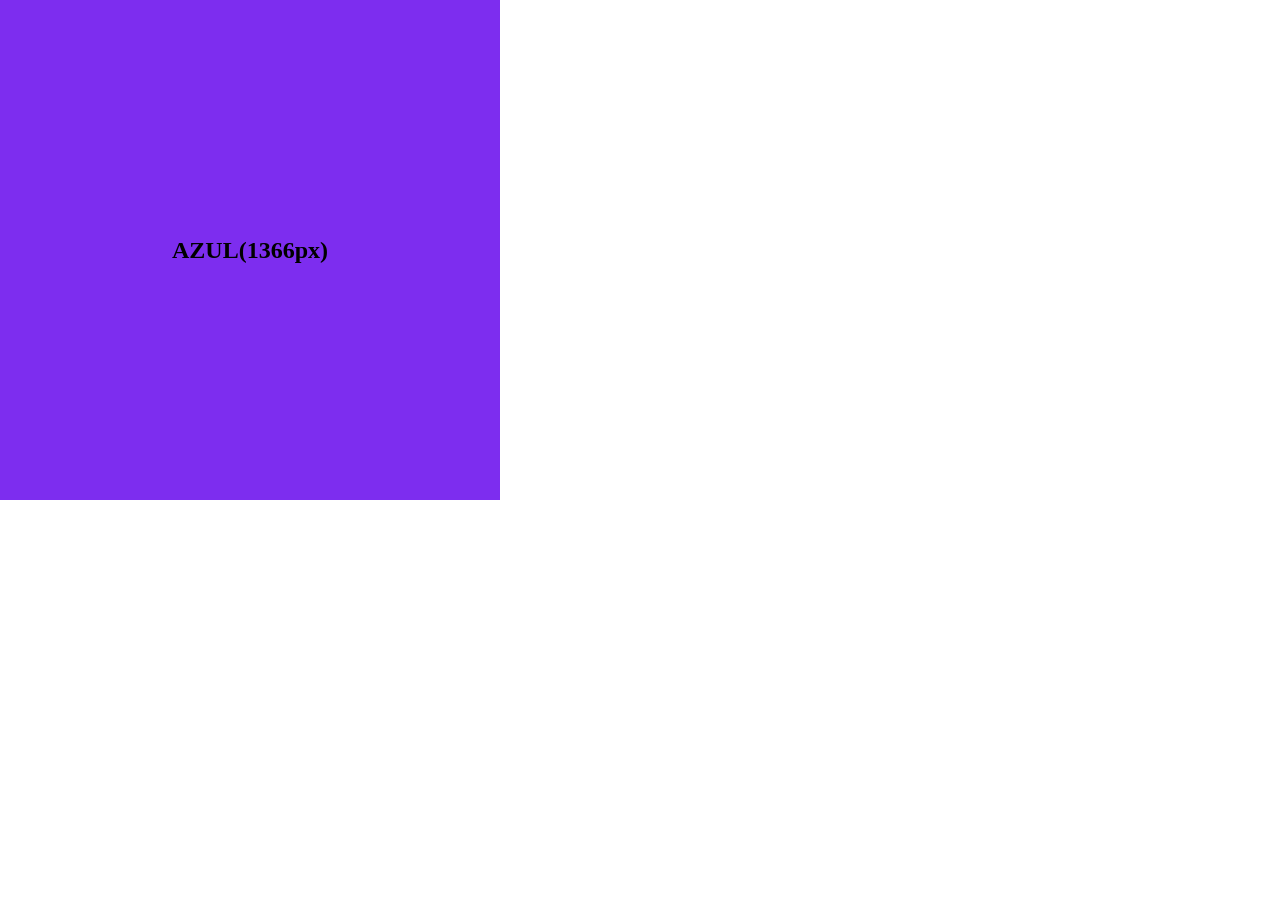
<file: Atividade5/index.html>
<!DOCTYPE html>
<html lang="en">
<head>
    <meta charset="UTF-8">
    <meta name="viewport" content="width=device-width, initial-scale=1.0">
    <title>Document</title>
    <link rel="stylesheet" href="./styles/style.css">
</head>
<body>
    
    <div><h2></h2></div>
    
</body>
</html>
</file>
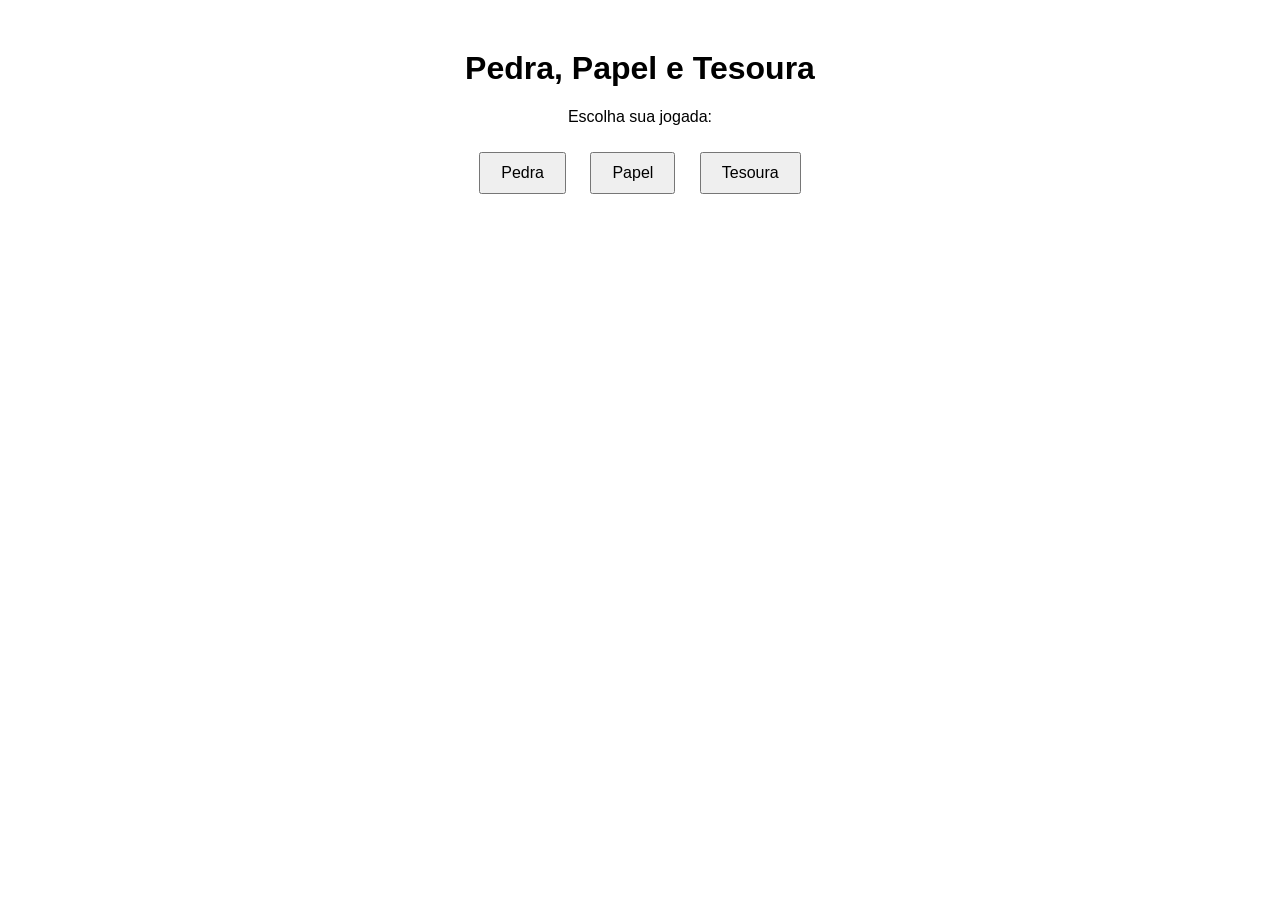
<file: Atividade7/index.html>
<!DOCTYPE html>
<html lang="pt-BR">
<head>
    <meta charset="UTF-8">
    <title>Pedra, Papel e Tesoura</title>
    <style>
        body {
            font-family: Arial, sans-serif;
            text-align: center;
            margin-top: 50px;
        }
        button {
            margin: 10px;
            padding: 10px 20px;
            font-size: 16px;
            cursor: pointer;
        }
        #resultado {
            margin-top: 20px;
            font-size: 18px;
            font-weight: bold;
        }
    </style>
</head>
<body>
    <h1>Pedra, Papel e Tesoura</h1>
    <p>Escolha sua jogada:</p>
    <button onclick="jogar('pedra')">Pedra</button>
    <button onclick="jogar('papel')">Papel</button>
    <button onclick="jogar('tesoura')">Tesoura</button>

    <div id="resultado"></div>

    <script>
        function getComputerChoice() {
            const choices = ["pedra", "papel", "tesoura"];
            const randomIndex = Math.floor(Math.random() * choices.length);
            return choices[randomIndex];
        }

        function determineWinner(player, computer) {
            if (player === computer) {
                return "Empate!";
            }
            if (
                (player === "pedra" && computer === "tesoura") ||
                (player === "papel" && computer === "pedra") ||
                (player === "tesoura" && computer === "papel")
            ) {
                return "Você venceu!";
            }
            return "Você perdeu!";
        }

        function jogar(playerChoice) {
            const computerChoice = getComputerChoice();
            const resultado = determineWinner(playerChoice, computerChoice);
            document.getElementById("resultado").innerHTML =
                `Você escolheu: <b>${playerChoice}</b><br>` +
                `Computador escolheu: <b>${computerChoice}</b><br>` +
                `<span>${resultado}</span>`;
        }
    </script>
</body>
</html>
</file>
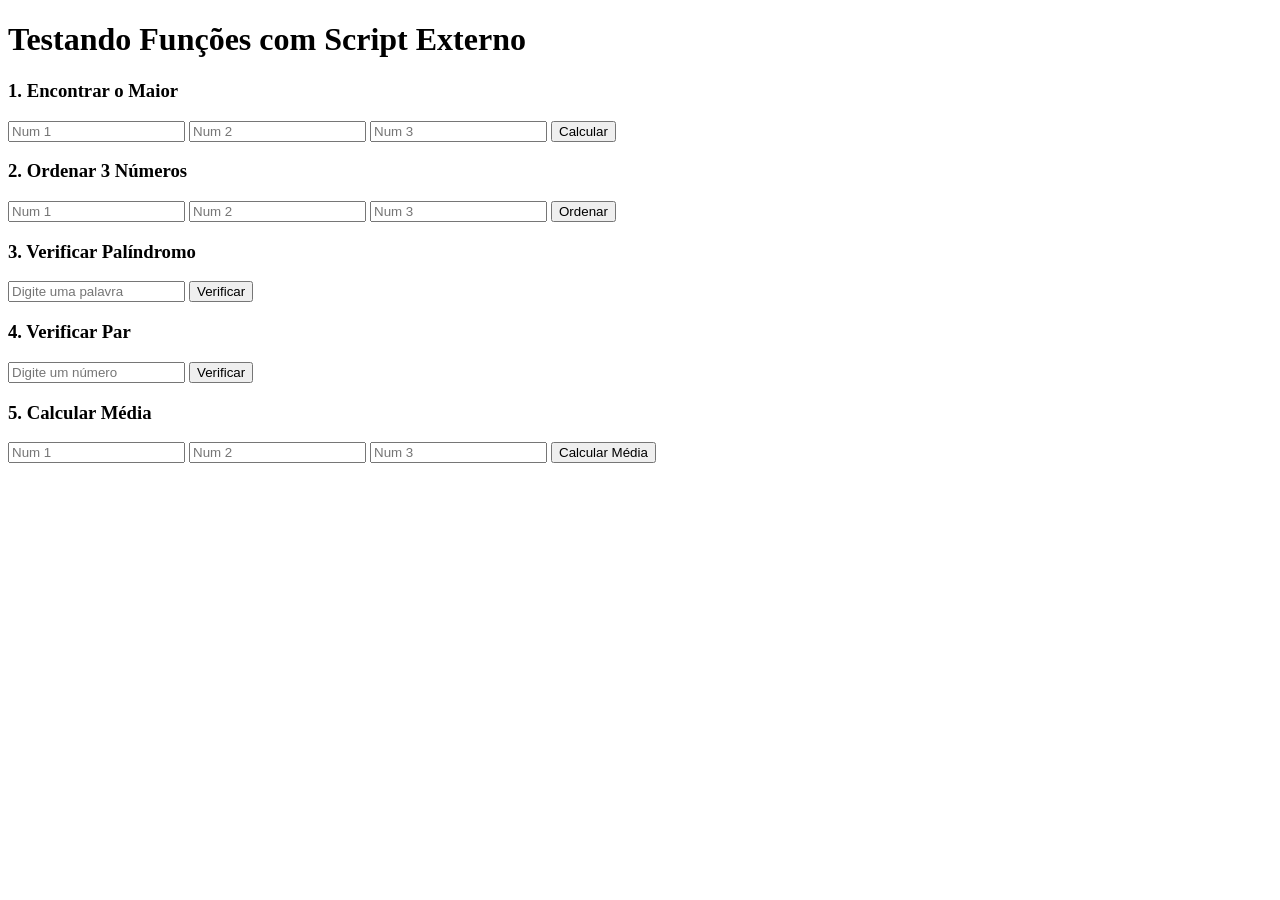
<file: Atividade9/index.html>
<!DOCTYPE html>
<html lang="pt-BR">
<head>
    <meta charset="UTF-8">
    <meta name="viewport" content="width=device-width, initial-scale=1.0">
    <title>Atividade 9</title>
</head>
<body>

    <h1>Testando Funções com Script Externo</h1>

    
    <div>
        <h3>1. Encontrar o Maior</h3>
        <input type="number" id="m1" placeholder="Num 1">
        <input type="number" id="m2" placeholder="Num 2">
        <input type="number" id="m3" placeholder="Num 3">
        
        <button onclick="dispararMaior()">Calcular</button>
    </div>

    
    <div>
        <h3>2. Ordenar 3 Números</h3>
        <input type="number" id="o1" placeholder="Num 1">
        <input type="number" id="o2" placeholder="Num 2">
        <input type="number" id="o3" placeholder="Num 3">
        <button onclick="dispararOrdenar()">Ordenar</button>
    </div>

    
    <div>
        <h3>3. Verificar Palíndromo</h3>
        <input type="text" id="palavra" placeholder="Digite uma palavra">
        <button onclick="dispararPalindromo()">Verificar</button>
    </div>

    
    <div>
        <h3>4. Verificar Par</h3>
        <input type="number" id="numPar" placeholder="Digite um número">
        <button onclick="dispararPar()">Verificar</button>
    </div>

    
    <div>
        <h3>5. Calcular Média</h3>
        <input type="number" id="med1" placeholder="Num 1">
        <input type="number" id="med2" placeholder="Num 2">
        <input type="number" id="med3" placeholder="Num 3">
        <button onclick="dispararMedia()">Calcular Média</button>
    </div>

    <script src="Funcoes.js"></script>
</body>
</html>
</file>
<file: Atividade5/styles/style.css>
*{
    margin:0px;
    padding:0px;
}

div{
    background-color: dimgray;
    width: 500px;
    height: 500px;
    justify-content: center;
    align-items: center;
    display: flex;
    h2::before{
        content: "Sem Cor";
    }
}

@media (max-width:420px){
    div{
        background-color: rgb(0, 0, 120);
        h2::before{
            content:"AZUL(420px)";
        }
    }
}

@media (min-width:421px) and (max-width:768px){
    div{
        background-color: rgb(214, 143, 10);
        h2::before{
            content:"LARANJA(768px)";
        }
    }
}

@media (min-width:769px) and (max-width:1024px){
    div{
        background-color: rgb(236, 7, 202);
        h2::before{
            content:"ROSA(1024px)";
        }
    }
}

@media (min-width:1024px) and (max-width:1080px){
    div{
        background-color: rgb(236, 54, 54);
        h2::before{
            content:"VERMELHO(1080px)";
        }
    }
}

@media (min-width:1081px) and (max-width:1366px){
    div{
        background-color: rgb(125, 45, 239);
        h2::before{
            content:"AZUL(1366px)";
        }
    }
}

@media (min-width:1367px) and (max-width:1920px){
    div{
        background-color: rgb(229, 208, 19);
        h2::before{
            content:"AMARELO(1366px)";
        }
    }
}

@media (min-width:1920px){
    div{
        background-color: rgb(32, 162, 60);
        h2::before{
            content:"VERDE(1366px)";
        }
    }
}
</file>
